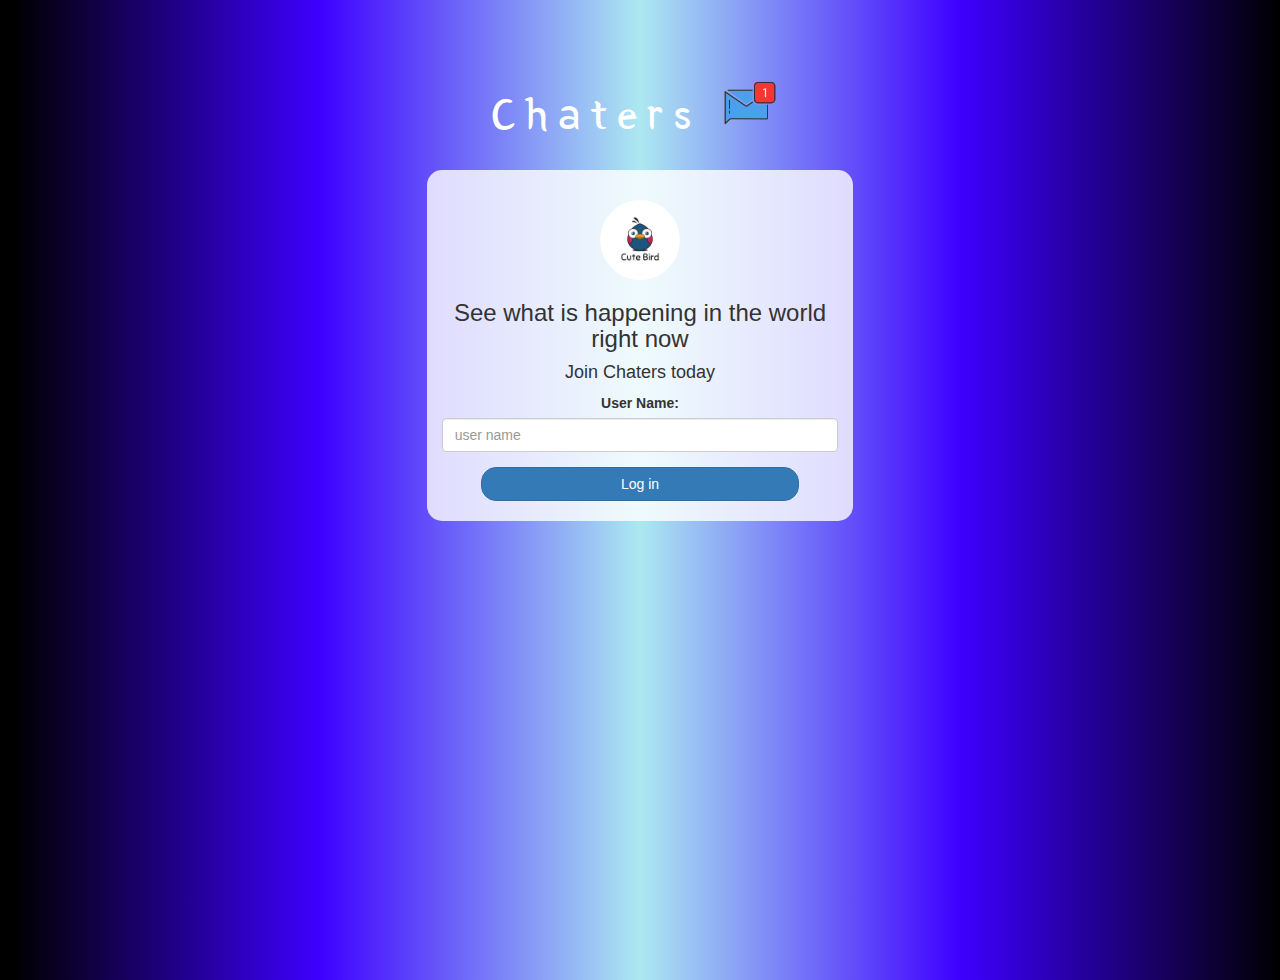
<file: index.html>
<!DOCTYPE html>
<html>
<head>
	<title>chat app</title>
<link href="https://fonts.googleapis.com/css?family=Yeon+Sung&display=swap" rel="stylesheet"><meta name="viewport" content="width=device-width, initial-scale=1">

<link rel="stylesheet" href="https://maxcdn.bootstrapcdn.com/bootstrap/3.4.0/css/bootstrap.min.css">
<script src="https://ajax.googleapis.com/ajax/libs/jquery/3.4.1/jquery.min.js"></script>
<script src="https://maxcdn.bootstrapcdn.com/bootstrap/3.4.0/js/bootstrap.min.js"></script>

<link rel="stylesheet" type="text/css" href="style.css">
<script src="kwitter.js"></script>
</head>
<body>
<center>
	<h1 class="header">	
		Chaters	<sup>
	<img src="m2.png">
	</sup>
</h1>
	<div class="col-lg-4 col-md-6 col-sm-6 col-xs-11 login_div">
	<img src="logo.png" class="logo">
		<h3 >See what is happening in the world right now</h3>
		<h4 >Join Chaters today</h4>
		<div class="form-group">
		  <label >User Name:</label>

		  <input type="text" id="user_name" class="form-control" placeholder="user name">

		</div>
		<button id="login_button" class="btn btn-primary" onclick="adduser()">Log in</button>
		<br><br>
	</div>
</center>

<div></div>

</body>
</html>
</file>
<file: style.css>
html, body
{
  height: 100%;
  margin: 0;
}

body
{
	background: rgb(0,0,0);
	background: linear-gradient(90deg, rgba(0,0,0,1) 1%, rgba(61,0,255,1) 25%, rgba(173,232,241,1) 50%, rgba(61,0,255,1) 75%, rgba(0,0,0,1) 100%);
}
.header
{
	color: white;font-family: 'Yeon Sung';font-size: 45px;letter-spacing: 10px;margin-top: 80px;
}
.header img
{
	width: 80px;margin-left: -15px;
}

.login_div
{
	background: rgba(255,255,255,0.8);float: none;border-radius: 15px;
}

.logo
{
	width: 80px;margin-top: 30px;border-radius: 40px;
}

#login_button
{
	width: 80%;border-radius: 15px;
}

.room_name
{
	cursor: pointer;
	font-size: 20px;
}


#logout
{
	font-size: 20px; float: right;
}


#output
{
	padding: 10px; width:80%;background: rgba(255,255,255,0.8);border-radius: 15px;
}

.input_div_room_page
{
	width: 80%;
}

.input_div label
{
	color: white;font-size: 20px;
}


.input_div_message_page
{
	position: fixed;bottom: 0px;width: 100%;background: rgba(255,255,255,0.8);
}
.input_div_message_page label
{
	color: black;
}
.input_div_message_page #msg
{
	width: 80%;
}
.input_div_message_page button
{
	margin-top: 15px;
	width: 50%; 
}
.color_white
{
	color: white
}

.user_tick
{
	width:20px;
}
.message_h4
{
	padding-left:5px;color:grey;
}
</file>
